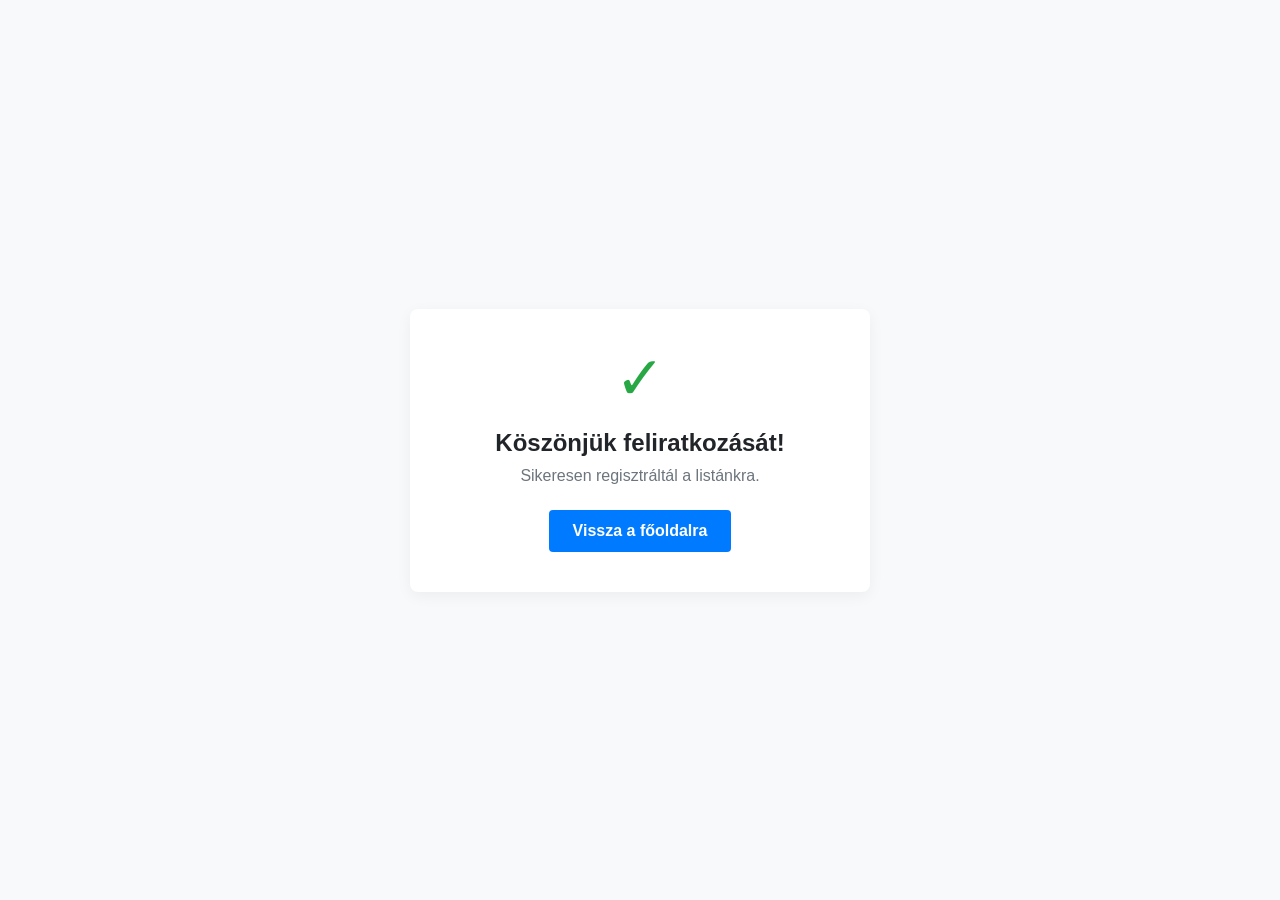
<file: koszonet.html>
<!DOCTYPE html>
<html lang="hu">
<head>
  <meta charset="UTF-8">
  <meta name="viewport" content="width=device-width, initial-scale=1.0">
  <title>Köszönjük feliratkozását!</title>
  <style>
    /* Teljes oldal középre igazítása és modern betűtípus */
    body {
      font-family: 'Segoe UI', Tahoma, Geneva, Verdana, sans-serif;
      background-color: #f8f9fa;
      color: #333;
      margin: 0;
      height: 100vh;
      display: flex;
      justify-content: center;
      align-items: center;
    }

    /* A köszönő kártya stílusa */
    .thank-you-card {
      background-color: #ffffff;
      padding: 40px 30px;
      border-radius: 8px;
      box-shadow: 0 4px 15px rgba(0, 0, 0, 0.05);
      text-align: center;
      max-width: 400px;
      width: 90%;
    }

    /* Nagy zöld pipa ikon */
    .success-icon {
      font-size: 60px;
      color: #28a745;
      margin-bottom: 20px;
      line-height: 1;
    }

    h1 {
      font-size: 24px;
      margin: 0 0 10px 0;
      color: #212529;
    }

    p {
      font-size: 16px;
      color: #6c757d;
      margin: 0 0 25px 0;
    }

    /* Vissza a főoldalra gomb */
    .back-btn {
      display: inline-block;
      text-decoration: none;
      background-color: #007bff;
      color: #ffffff;
      padding: 12px 24px;
      border-radius: 4px;
      font-weight: 600;
      transition: background-color 0.2s;
    }

    .back-btn:hover {
      background-color: #0056b3;
    }
  </style>
</head>
<body>

  <div class="thank-you-card">
    <div class="success-icon">✓</div>
    <h1>Köszönjük feliratkozását!</h1>
    <p>Sikeresen regisztráltál a listánkra.</p>
    <a href="index.html" class="back-btn">Vissza a főoldalra</a>
  </div>

</body>
</html>
</file>
